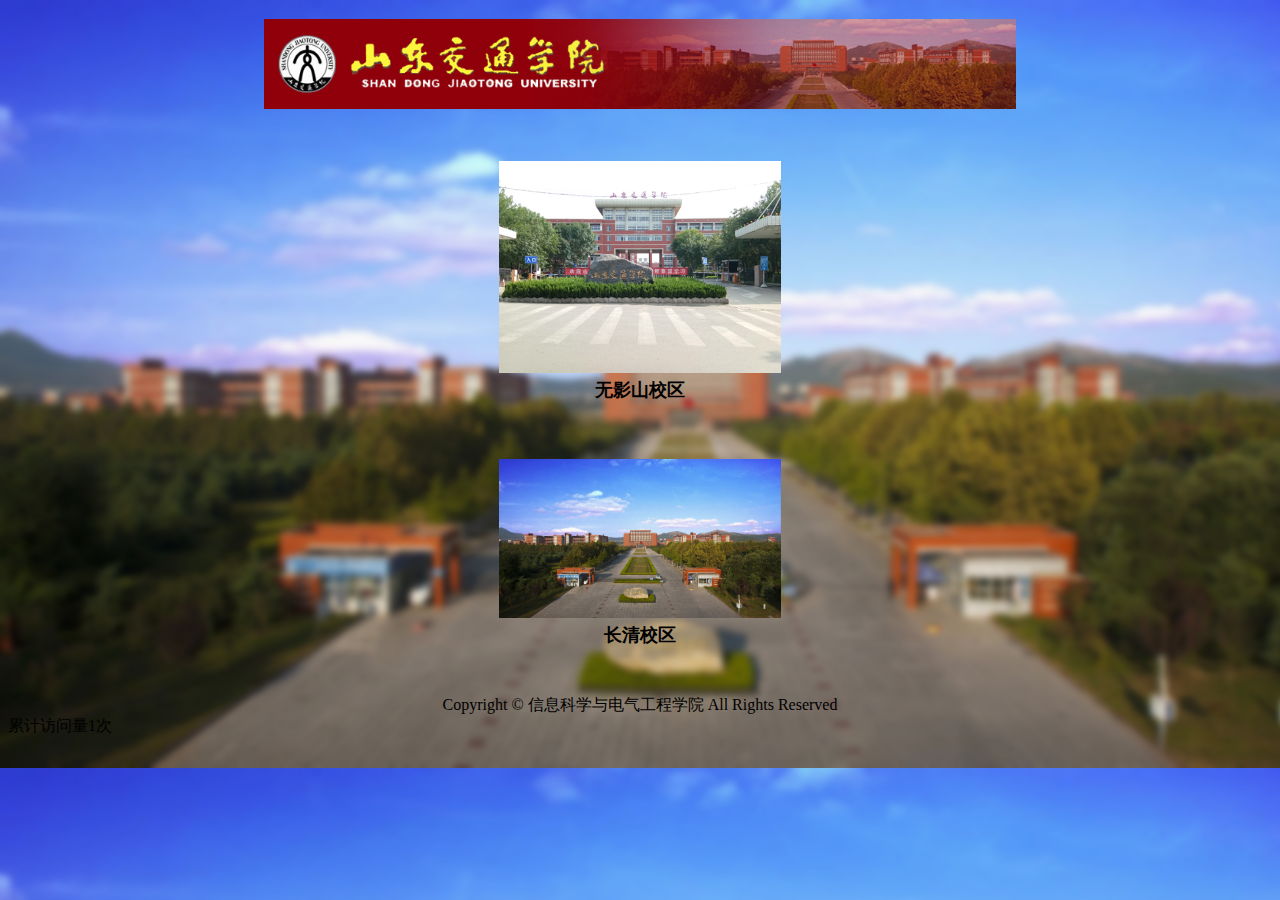
<file: index.html>
<!DOCTYPE html PUBLIC "-//WAPFORUM//DTD XHTML Mobile 1.0//EN" "http://www.wapforum.org/DTD/xhtml-mobile10.dtd">
<html xmlns="http://www.w3.org/1999/xhtml">
<head>
<meta http-equiv="Content-Type" content="text/html; charset=utf-8" />
<meta name="viewport"content="width=device-width, initial-scale=1.0, minimum-scale=0.5, maximum-scale=2.0, user-scalable=yes"/>

<title>山东交通学院校园导航系统</title>

<link href="shiyan.css" rel="stylesheet" type="text/css" />
</head>

<body>
<div id="maxbox" class="maxbox">
	<!--头部banner-->
    <div id="banner" class="banner">
    	<img src="images/top1.jpg"/>         
    </div>
    <!--校区选择-->
    <div id="xiaoqu">
            <div id="wys"> <a href="wuyingshan/index.html"><img src="images/adress_34.jpg" /></a><br />
            <a href="wuyingshan/index.html">无影山校区 </a></div>
            <div id="cq"> <a href="changqing/index.html"><img src="images/changqing.jpg"/></a><br />
      <a href="changqing/index.html">长清校区 </a></div>
    </div>
    <div id="tc"></div>
    <!--底部版权-->
    <div id="footer" class="fotter"> 
        <span>Copyright&nbsp;&copy;&nbsp;信息科学与电气工程学院&nbsp;All&nbsp;Rights&nbsp;Reserved</span>
    </div>
    
</div>
   
<script language=JavaScript>
<!--
var caution = false
function setCookie(name, value, expires, path, domain, secure) {
var curCookie = name + "=" + escape(value) +
((expires) ? "; expires=" + expires.toGMTString() : "") +
((path) ? "; path=" + path : "") +
((domain) ? "; domain=" + domain : "") +
((secure) ? "; secure" : "")
if (!caution || (name + "=" + escape(value)).length <= 4000)
document.cookie = curCookie
else
if (confirm("Cookie exceeds 4KB and will be cut!"))
document.cookie = curCookie
}
function getCookie(name) {
var prefix = name + "="
var cookieStartIndex = document.cookie.indexOf(prefix)
if (cookieStartIndex == -1)
return null
var cookieEndIndex = document.cookie.indexOf(";", cookieStartIndex + prefix.length)
if (cookieEndIndex == -1)
cookieEndIndex = document.cookie.length
return unescape(document.cookie.substring(cookieStartIndex + prefix.length, cookieEndIndex))
}
function deleteCookie(name, path, domain) {
if (getCookie(name)) {
document.cookie = name + "=" +
((path) ? "; path=" + path : "") +
((domain) ? "; domain=" + domain : "") +
"; expires=Thu, 01-Jan-70 00:00:01 GMT"
}
}
function fixDate(date) {
var base = new Date(0)
var skew = base.getTime()
if (skew > 0)
date.setTime(date.getTime() - skew)
}
var now = new Date()
fixDate(now)
now.setTime(now.getTime() + 365 * 24 * 60 * 60 * 1000)
var visits = getCookie("counter")
if (!visits)
visits = 1
else
visits = parseInt(visits) + 1
setCookie("counter", visits, now)
document.write("累计访问量" + visits + "次")
// -->
</script>
</body>
</html>
</file>
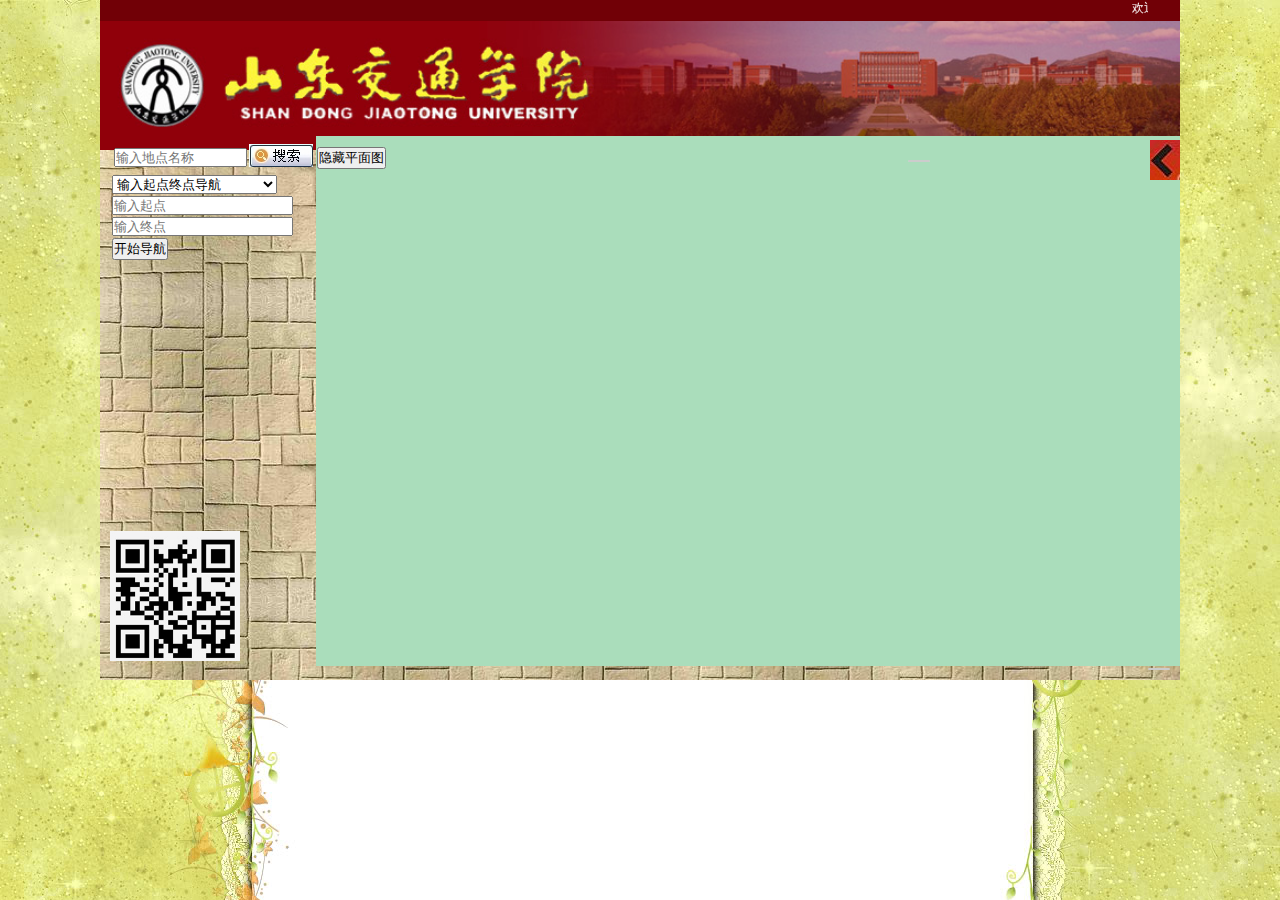
<file: changqing/index.html>
<!DOCTYPE html>
<html>
<head>
<meta http-equiv="Content-Type" content="text/html; charset=UTF-8">
<meta name="viewport" content="initial-scale=1.0,maximum-scale=1.0, width=device-width, user-scalable=no">
<style type="text/css">
*{margin:0;padding:0;}
html,body{width:100%;height:100%;}
body{font-size:12px;font-family:微软雅黑;}
.all_box{position: absolute; background: url("images/bg.jpg"); width: 100%; height:100%;}
.content{position: relative; background: url("images/bg4.jpg"); width: 1080px; height: 680px;margin:auto;}
.map_top{position:relative; width:100%;height:20%;}
.button_box{position:absolute; width:500px; height:20px; top:140px;left:10px;}
.map_box{position:relative; background: #adb; width:80%; height:78%;left:20%;margin-top:0px;}
#panelbtn {position: absolute;top:140px;right: 0px;width: 30px;}
#panel {
            position: absolute;
            background-color: white;
            max-height: 50%;
            overflow-y: auto;
            top: 180px;
            right: 0px;
            width: 30px;
        }
.tip {
	background-color: #fff;
	padding-left: 10px;
	padding-right: 10px;
	position: absolute;
	font-size: 12px;
	right: 10px;
	bottom: 10px;
	border-radius: 3px;
	border: 1px solid #ccc;
	line-height: 30px;
}
.weather {
	background-color: #fff;
	padding-left: 10px;
	padding-right: 10px;
	position: absolute;
	font-size: 12px;
	right: 250px;
	top: 160px;
	border-radius: 3px;
	border: 1px solid #ccc;
	line-height: 30px;
}

.searchadd{position:absolute;left:10px;top:135px;}

.erweima{position: absolute;left:10px;bottom:15px;}

#message_box {
	background-color: #780000;
	padding-left: 5px;
	padding-right: 5px;
	position: absolute;
	font-size: 12px;
	width: 400px;
	top:160px;
	left:340px;
	overflow-y: auto;
}
 
.lnglat{position: absolute;left:10px;top:200px; max-height: 80%;}

.alert_massage{
	position: absolute; 
	background: highlight;
	padding-left: 10px; padding-right: 10px;
	font-size: 20px;
	font-style: oblique;
	text-align: center;
	color: red;
	width: 200px; height: 50px; 
	left: 40%; top: 40%; 
	display: none;}

.setstp{background: blue; position: absolute; width: 30px; height: 40px; font-size: 18px; left: 300px;}

@media only screen and (max-width: 500px) {
    .all_box {background-color:lightblue;}
	.content{position: relative; width: 100%; height: 100%;margin:auto;}
	.map_top{display: none}
	.map_box{width:100%; height:100%; left:0;}
	.button_box{position:absolute; width:500px; height:20px; top:10px;left:10px;}
	.weather{display: none}
	.lnglat{position: absolute;left:10px;top:40px; max-height: 80%; display: none;}
	.erweima{display: none}
	#message_box{background-color: #780000; padding-left: 5px; padding-right: 5px; position: absolute; font-size: 12px;width: 100%; top:0px;left:0px;}
}


</style>
<script src="http://webapi.amap.com/maps?v=1.3&key=3501d7059e92738eceefafbab27d1d4c&plugin=AMap.Walking"></script>
<title>山东交通学院校园导航系统</title>
</head>
<body>
<!--最外层的大盒子-->
<div class="all_box">

<!--所有内容的盒子-->
<div class="content">

<!--头部的盒子-->
<div class="map_top">
<table width="100%" height:"100%" border="0" align="center" cellpadding="0" cellspacing="0">
  <tr>
   <td height="100%" width="60%" background="images/top.jpg">
   <td height="100%" width="40%" background="images/top.jpg" style="font-size:12px; color:#FFF" >
    <!-- marquee设置滚动字幕：scrollAmount设置滚动速度，width设置滚动宽度 -->
   <marquee scrollAmount=2 width=400> 欢迎您来到山东交通学院！</marquee>
   </td>
   <tr>
    <td colspan="3"><img src="images/top1.jpg" width="100%" height="100%"></td>
  </tr></table>
  <!--头部盒子的根节点-->
</div>

<!--地图的盒子-->
<div class="map_box" id="allmap"></div>

<!--按钮的盒子-->
<div class="button_box">
	<table>
		<tr>
			<td>
				<table>
					<tr>
						<td>
							<input type="search" id="searchaddress" placeholder="输入地点名称"  list="category" size="14">
						</td>
						<td>
							<input type="image" src="./images/btn_search.jpg" onclick="showaddress()">
						</td>
					</tr>
				</table>
			</td>
					<td><input type="button" onclick="setplan(this)" value="隐藏平面图" name="setstp"></td>
		</tr>
		<tr>
			<td>
				<select id="navigation_method" title="选择导航方式">
					<option value="输入起点终点导航" selected>输入起点终点导航</option>
					<option value="以当前位置为起点导航">以当前位置为起点导航</option>
					<option value="以点击的位置为起点导航">以自定义位置为起点导航</option><br/>
				</select>
			</td>
					
		</tr>
		<tr>
			<td>
				<input type="search" name="start_point" id="start_point" placeholder="输入起点" size="20" list="category">
			</td>
		</tr>
			<tr><td><input type="search" name="end_point" id="end_point" placeholder="输入终点" size="20" list="category"></td></tr>
			<tr><td><input type="button" onclick="navigate()" value="开始导航"></td></tr>
	</table>
		</div>

<!--导航信息的盒子-->
<div id="panelbtn"><input type="image" id="panelbutton" src="./images/btn_show.jpg" onclick="hidepanel()"></div>
<div id="panel"></div>

<!--定位信息的盒子-->
<div class="tip" id="tip"></div>

<!--天气信息的盒子-->
<div class="weather" id="weather"></div>

<!--搜索下拉框的地点数据-->
    <datalist id="category" class="category">    
            <option value="篮球场">    
            <option value="报告厅">    
            <option value="旧澡堂">    
            <option value="新澡堂">    
            <option value="菜鸟驿站">    
            <option value="诚信广场">    
            <option value="诚信驿站">    
            <option value="东门">    
            <option value="足球场">    
            <option value="工商银行取款机">    
            <option value="驾校中心">    
            <option value="近邻宝">    
            <option value="开水房">    
            <option value="图书馆">    
            <option value="日冕景观">    
            <option value="1号食堂">    
            <option value="2号食堂">    
            <option value="风味餐厅">    
            <option value="南门">    
            <option value="1号学生公寓">    
            <option value="2号学生公寓">    
            <option value="3号学生公寓">    
            <option value="4号学生公寓">    
            <option value="5号学生公寓">    
            <option value="6号学生公寓">    
            <option value="7号学生公寓">    
            <option value="8号学生公寓">    
            <option value="9号学生公寓">    
            <option value="国际交流中心">    
            <option value="15号学生公寓">    
            <option value="16号学生公寓">    
            <option value="17号学生公寓">    
            <option value="交院超市">    
            <option value="时代超市">    
            <option value="购物中心">    
            <option value="1号教学楼A座">    
            <option value="1号教学楼B座">    
            <option value="1号教学楼C座">    
            <option value="2号教学楼A座">    
            <option value="2号教学楼B座">    
            <option value="2号教学楼C座">    
            <option value="2号教学楼D座">    
            <option value="土木实验楼A座">    
            <option value="土木实验楼B座">    
            <option value="土木实验楼C座">    
            <option value="综合实验楼">    
            <option value="工程中心">    
            <option value="网球场">    
            <option value="体育馆">    
            <option value="校友广场">    
            <option value="一飞冲天景观">    
            <option value="一路向东景观">    
            <option value="校医院">    
            <option value="咖啡厅">    
            <option value="一帆风顺景观">    
            <option value="一往直前景观">    
            <option value="山东交通学院">    
    </datalist>
   

<!--输入起终点信息及导航按钮的盒子-->
<div class="lnglat" id="myPageTop">
    <table>
    		<!--
    		<tr><td><input type="search" name="start_point" id="start_point" placeholder="输入起点" size="20" list="category"></td></tr>
			<tr><td><input type="search" name="end_point" id="end_point" placeholder="输入终点" size="20" list="category"></td></tr>
			<tr><td><input type="button" onclick="navigate()" value="开始导航"></td></tr>
			-->
		<!-- <tr><td class="column2"><label>左击获取经纬度：</label></td></tr>
            <tr><td class="column2"><input type="text" readonly="true" id="lnglat"></td></tr> -->
    </table>
    
	<!--输入起终点信息及导航按钮的盒子的根节点-->	
	</div>
	
	<!-- 二维码的盒子 -->
	<div class="erweima"><img title="微信扫一扫可以在手机访问哦" style="width: 130px;height: 130px;" src="./images/ewm.png"></div>
	
<!-- 显示详细信息的盒子 -->
<div id="message_box" class="message_box"></div>

	<!--所有内容的盒子的根节点-->
	</div>

	<!--最外层大盒子的根节点-->
	</div>

<!--提示信息的盒子-->
<div id="alert_massage" class="alert_massage">
提示：
</div>
<!--提示信息的盒子的根节点-->


<script type="text/javascript">
//创建高德地图API
var map = new AMap.Map("allmap", {
        resizeEnable: true,
        zoom:18,
        center: [116.793001,36.538819],
		
    });
	
//设置地图显示的范围
var bounds = new AMap.Bounds([116.782761,36.533079],[116.801788,36.545513]);
map.setLimitBounds(bounds);
//map.setFeatures(['road','building'])//突出显示道路和建筑物
//为地图注册click事件获取鼠标点击出的经纬度坐标
//var clickEventListener = map.on('click', function(e) {
//    document.getElementById("lnglat").value = e.lnglat.getLng() + ',' + e.lnglat.getLat()
//});

</script>
<script type="text/javascript" src='js/navigation.js'></script>
<script type="text/javascript" src='js/addresspoint.js'></script>
<script type="text/javascript" src='js/coverings.js'></script>
</body>
</html>
</file>
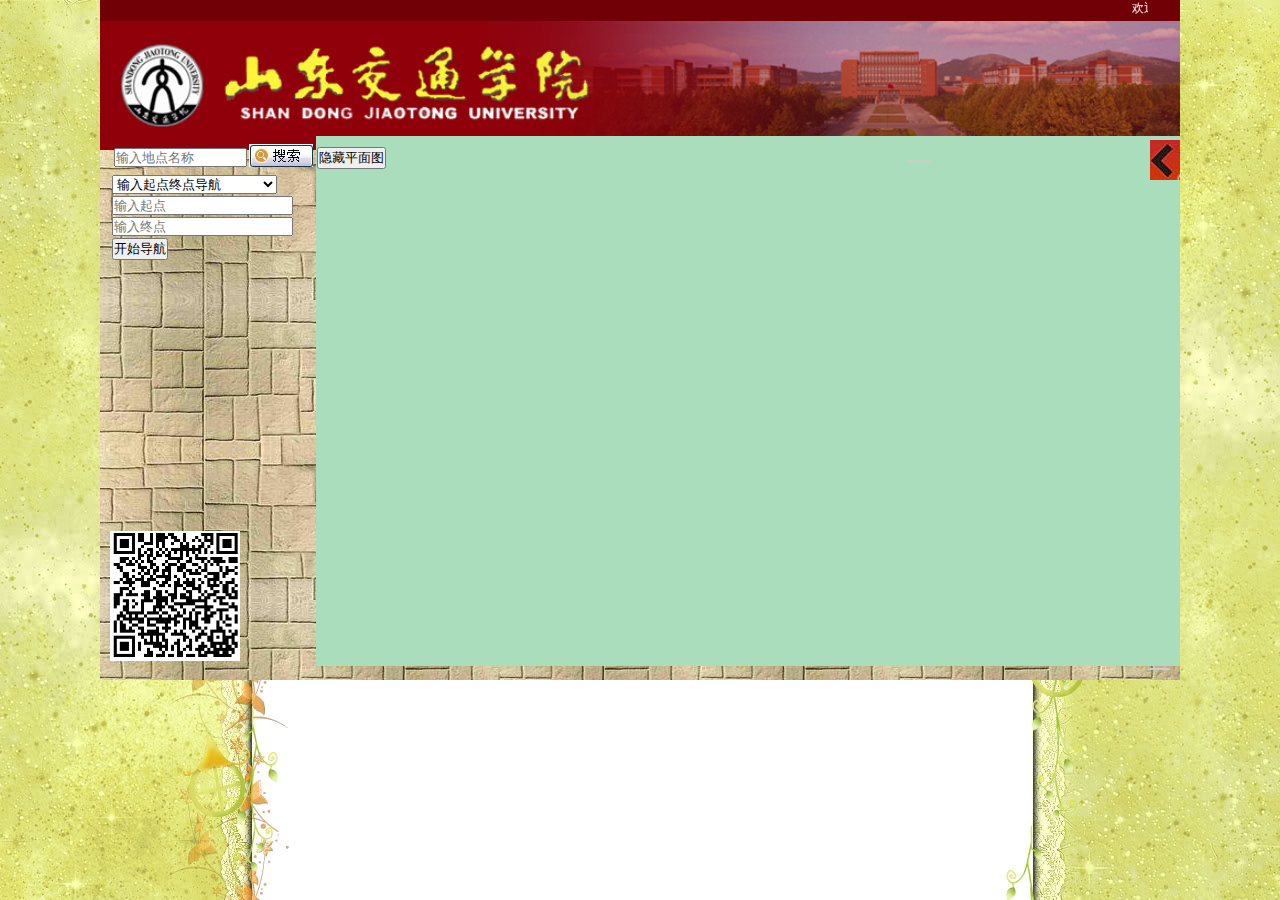
<file: wuyingshan/index.html>
<!DOCTYPE html>
<html>
<head>
	<meta http-equiv="Content-Type" content="text/html; charset=UTF-8">
	<meta name="viewport" content="initial-scale=1.0,maximum-scale=1.0, width=device-width, user-scalable=no">
	<link href="css/css.css" rel="stylesheet" type="text/css">
	<script src="http://webapi.amap.com/maps?v=1.3&key=3501d7059e92738eceefafbab27d1d4c&plugin=AMap.Walking"></script>
	<title>山东交通学院校园导航系统</title>
</head>
<body>
<!--最外层的大盒子-->
<div class="all_box">
	<!--所有内容的盒子-->
	<div class="content">
		<!--头部的盒子-->
		<div class="map_top">
			<table width="100%" height:"100%" border="0" align="center" cellpadding="0" cellspacing="0">
				 <tr>
					<td height="100%" width="60%" background="images/top.jpg"></td>
					 <td height="100%" width="40%" background="images/top.jpg" style="font-size:12px; color:#FFF" >
					<!-- marquee设置滚动字幕：scrollAmount设置滚动速度，width设置滚动宽度 -->
					<marquee scrollAmount=2 width=400> 欢迎您来到山东交通学院！</marquee>
					</td>
				</tr>
				<tr>
					<td colspan="3"><img src="images/top1.jpg" width="100%" height="100%"></td>
				</tr>
			 </table>
		  <!--头部盒子的根节点-->
		</div>
		<!--地图的盒子-->
		<div class="map_box" id="allmap">
		
		</div>
		<!--按钮的盒子-->
		<div class="button_box">
			<table>
				<tr>
					<td>
						<table>
							<tr>
								<td>
									<input type="search" id="searchaddress" placeholder="输入地点名称"  list="category" size="14">
								</td>
								<td>
									<input type="image" src="./images/btn_search.jpg" onclick="showaddress()">
								</td>
							</tr>
						</table>
					</td>
							<td><input type="button" onclick="setplan(this)" value="隐藏平面图" name="setstp"></td>
				</tr>
				<tr>
					<td>
						<select id="navigation_method" title="选择导航方式">
							<option value="输入起点终点导航" selected>输入起点终点导航</option>
							<option value="以当前位置为起点导航">以当前位置为起点导航</option>
							<option value="以点击的位置为起点导航">以自定义位置为起点导航</option><br/>
						</select>
					</td>
							
				</tr>
				<tr>
					<td>
						<input type="search" name="start_point" id="start_point" placeholder="输入起点" size="20" list="category">
					</td>
				</tr>
					<tr><td><input type="search" name="end_point" id="end_point" placeholder="输入终点" size="20" list="category"></td></tr>
					<tr><td><input type="button" onclick="navigate()" value="开始导航"></td></tr>
			</table>
		</div>

		<!--导航信息的盒子-->
		<div id="panelbtn"><input type="image" id="panelbutton" src="./images/btn_show.jpg" onclick="hidepanel()">
		
		</div>
		<div id="panel">
		
		</div>

		<!--定位信息的盒子-->
		<div class="tip" id="tip">
		</div>

		<!--天气信息的盒子-->
		<div class="weather" id="weather">
		</div>

		<!--搜索下拉框的地点数据-->
			<datalist id="category" class="category" >    
					<option value="一号宿舍楼">    
					<option value="二号宿舍楼">    
					<option value="三号宿舍楼">    
					<option value="四号宿舍楼">    
					<option value="五号宿舍楼">    
					<option value="时代超市">    
					<option value="开水房">    
					<option value="浴室">    
					<option value="风味餐厅">    
					<option value="第一餐厅">    
					<option value="机械实验室">    
					<option value="交运驾校">    
					<option value="校医院">    
					<option value="孵化中心">    
					<option value="交流中心">    
					<option value="篮球场">    
					<option value="排球场">    
					<option value="操场">    
					<option value="南门">    
					<option value="东门">    
					<option value="工程机械研究所">    
					<option value="后山篮球场">    
					<option value="不惑湖（不惑石）">    
					<option value="打印室">    
					<option value="联通营业厅">    
					<option value="移动营业厅">    
					<option value="西门">    
					<option value="车检中心">    
					<option value="图书馆">    
					<option value="报告厅">    
					<option value="一号教学楼">    
					<option value="二号教学楼">    
					<option value="三号教学楼">    
					<option value="四号教学楼">    
					<option value="北门">    
					<option value="职业技术学院">    
					<option value="公路工程研究所">     
					<option value="航空中心">     
			</datalist>
		   

		<!--输入起终点信息及导航按钮的盒子-->
		<div class="lnglat" id="myPageTop">
			<table>
					<!--
					<tr><td><input type="search" name="start_point" id="start_point" placeholder="输入起点" size="20" list="category"></td></tr>
					<tr><td><input type="search" name="end_point" id="end_point" placeholder="输入终点" size="20" list="category"></td></tr>
					<tr><td><input type="button" onclick="navigate()" value="开始导航"></td></tr>
					-->
				<!-- <tr><td class="column2"><label>左击获取经纬度：</label></td></tr>
					<tr><td class="column2"><input type="text" readonly="true" id="lnglat"></td></tr> -->
			</table>
			
			<!--输入起终点信息及导航按钮的盒子的根节点-->	
		</div>
			
			<!-- 二维码的盒子 -->
		<div class="erweima"><img title="微信扫一扫可以在手机访问哦" style="width: 130px;height: 130px;" src="./images/ewm.png"></div>
			
		<!-- 显示详细信息的盒子 -->
		<div id="message_box" class="message_box"></div>

		<!--所有内容的盒子的根节点-->
		</div>

		<!--最外层大盒子的根节点-->
</div>

<!--提示信息的盒子-->
<div id="alert_massage" class="alert_massage">
提示：
</div>
<!--提示信息的盒子的根节点-->


<script type="text/javascript">
//创建高德地图API
var map = new AMap.Map("allmap", {
        resizeEnable: true,
        center: [116.968937,36.67616],
        zoom: 17
		
    });
	
//设置地图显示的范围
var bounds = new AMap.Bounds([116.956675,36.674809],[116.970988,36.685169]);
map.setLimitBounds(bounds);
//map.setFeatures(['road','building'])//突出显示道路和建筑物
//为地图注册click事件获取鼠标点击出的经纬度坐标
//var clickEventListener = map.on('click', function(e) {
//    document.getElementById("lnglat").value = e.lnglat.getLng() + ',' + e.lnglat.getLat()
//});

</script>
<script type="text/javascript" src='js/navigation.js'></script>
<script type="text/javascript" src='js/addresspoint.js'></script>
<script type="text/javascript" src='js/coverings.js'></script>
</body>
</html>
</file>
<file: shiyan.css>
@charset "utf-8";
/* CSS Document */	

.maxbox,  
.banner,  
.xiaoqu,
.fotter{   
    margin-top:10px;  
    text-align:center;  
}  
img{
	max-width:98%;
	max-height:98%;
}

a {
	font-size: 18px;
	text-decoration: none;
	font-family: "Trebuchet MS", Arial, Helvetica, sans-serif;
	font-weight: bold;
	color:#000;
}
a:hover{color:#F00}

@media (min-width: 1024px){
	body{
				background-image:url(images/changqing.png)
		}
	#maxbox {
		margin:0 auto;
		width: 1024px;
		height: 768px;
		background-position: 100% 100%;

	}
	#banner {
		height: 5%;
		width: 80%;
		background-repeat: no-repeat;
		margin-left: 10%;
		margin-top: 2%;
	}
	#xiaoqu {
		height: 45%;
		width: 100%;
		text-align: center;
	}
	#fotter {
		height: 10%;
		width: 100%;
		margin-top: 5%;
		text-align: center;
		display: block;
		font-weight: bold;
		font-size: 18px;
	}
	#wys {
	height: 22.5%;
	width: 30%;
	margin-top: 5%;
	margin-left: 35%;
	}
	#cq {
	height: 22.5%;
	width: 30%;
	margin-top: 6%;
	margin-left: 35%;
	margin-bottom: 5%;
	}

}


@media screen and (min-width:960px){
	body{
			background-image:url(images/changqing.png)
		}
	#maxbox {
		margin:0 auto;
		width: 960px;
		height: 100%;
		background-position: 100% 100%;
		
	}
	#banner {
	height: 5%;
	width: 80%;
	background-repeat: no-repeat;
	margin-left: 10%;
	margin-top: 2%;
	}
	#xiaoqu {
		height: 45%;
		width: 100%;
		text-align: center;
	}
	#fotter {
		height: 10%;
		width: 100%;
		margin-top: 5%;
		text-align: center;
		display: block;
		font-weight: bold;
		font-size: 18px;
	}
	#wys {
	height: 22.5%;
	width: 30%;
	margin-top: 5%;
	margin-left: 35%;
	}
	#cq {
	height: 22.5%;
	width: 30%;
	margin-top: 6%;
	margin-left: 35%;
	margin-bottom: 5%;
	}

	
}

/*手机端*/
@media screen and (max-width:600px){
	#maxbox {
		margin:0 auto;
		width: auto;
		height: auto;
		background-position: 100% 100%;
		background-image:url(images/beijing.png);
		
	}
	#banner {
		height: 10%;
		width: 80%;
		margin-left: 10%;
		margin-top: 2%;
	}
	#xiaoqu {
		height: 45%;
		width: 100%;
		text-align: center;
	}
	#wys {
		height: 30%;
		width: 40%;
		margin-top: 5%;
		margin-left: 35%;
	}
	#cq {
		height: 30%;
		width: 40%;
		margin-top: 5%;
		margin-left: 35%;
		margin-bottom: 7%;
	}
	#fotter {
		height: 10%;
		width: 100%;
		margin-top: 5%;
		margin-bottom: 20%;
		text-align: center;
		display: block;
		font-weight: bold;
		font-size: 13px;
	}
	
	#tc {
	height: 130px;
	width: 100%;
}

}
</file>
<file: wuyingshan/css/css.css>
*{margin:0;padding:0;}
html,body{width:100%;height:100%;}
body{font-size:12px;font-family:微软雅黑;}
.all_box{position: absolute; background: url("../images/bg.jpg"); width: 100%; height:100%;}
.content{position: relative; background: url("../images/bg4.jpg"); width: 1080px; height: 680px;margin:auto;}
.map_top{position:relative; width:100%;height:20%;}
.button_box{position:absolute; width:500px; height:20px; top:140px;left:10px;}
.map_box{position:relative; background: #adb; width:80%; height:78%;left:20%;margin-top:0px;}
#panelbtn {position: absolute;top:140px;right: 0px;width: 30px;}
#panel {
            position: absolute;
            background-color: white;
            max-height: 50%;
            overflow-y: auto;
            top: 180px;
            right: 0px;
            width: 30px;
        }
.tip {
	background-color: #fff;
	padding-left: 10px;
	padding-right: 10px;
	position: absolute;
	font-size: 12px;
	right: 10px;
	bottom: 10px;
	border-radius: 3px;
	border: 1px solid #ccc;
	line-height: 30px;
}
.weather {
	background-color: #fff;
	padding-left: 10px;
	padding-right: 10px;
	position: absolute;
	font-size: 12px;
	right: 250px;
	top: 160px;
	border-radius: 3px;
	border: 1px solid #ccc;
	line-height: 30px;
}

.searchadd{position:absolute;left:10px;top:135px;}

.erweima{position: absolute;left:10px;bottom:15px;}

#message_box {
	background-color: #780000;
	padding-left: 5px;
	padding-right: 5px;
	position: absolute;
	font-size: 12px;
	width: 400px;
	top:160px;
	left:340px;
	overflow-y: auto;
}
 
.lnglat{position: absolute;left:10px;top:200px; max-height: 80%;}

.alert_massage{
	position: absolute; 
	background: highlight;
	padding-left: 10px; padding-right: 10px;
	font-size: 20px;
	font-style: oblique;
	text-align: center;
	color: red;
	width: 200px; height: 50px; 
	left: 40%; top: 40%; 
	display: none;}

.setstp{background: blue; position: absolute; width: 30px; height: 40px; font-size: 18px; left: 300px;}

@media only screen and (max-width: 500px) {
    .all_box {background-color:lightblue;}
	.content{position: relative; width: 100%; height: 100%;margin:auto;}
	.map_top{display: none}
	.map_box{width:100%; height:100%; left:0;}
	.button_box{position:absolute; width:500px; height:20px; top:10px;left:10px;}
	.weather{display: none}
	.lnglat{position: absolute;left:10px;top:40px; max-height: 80%; display: none;}
	.erweima{display: none}
	#message_box{background-color: #780000; padding-left: 5px; padding-right: 5px; position: absolute; font-size: 12px;width: 100%; top:0px;left:0px;}
}
</file>
